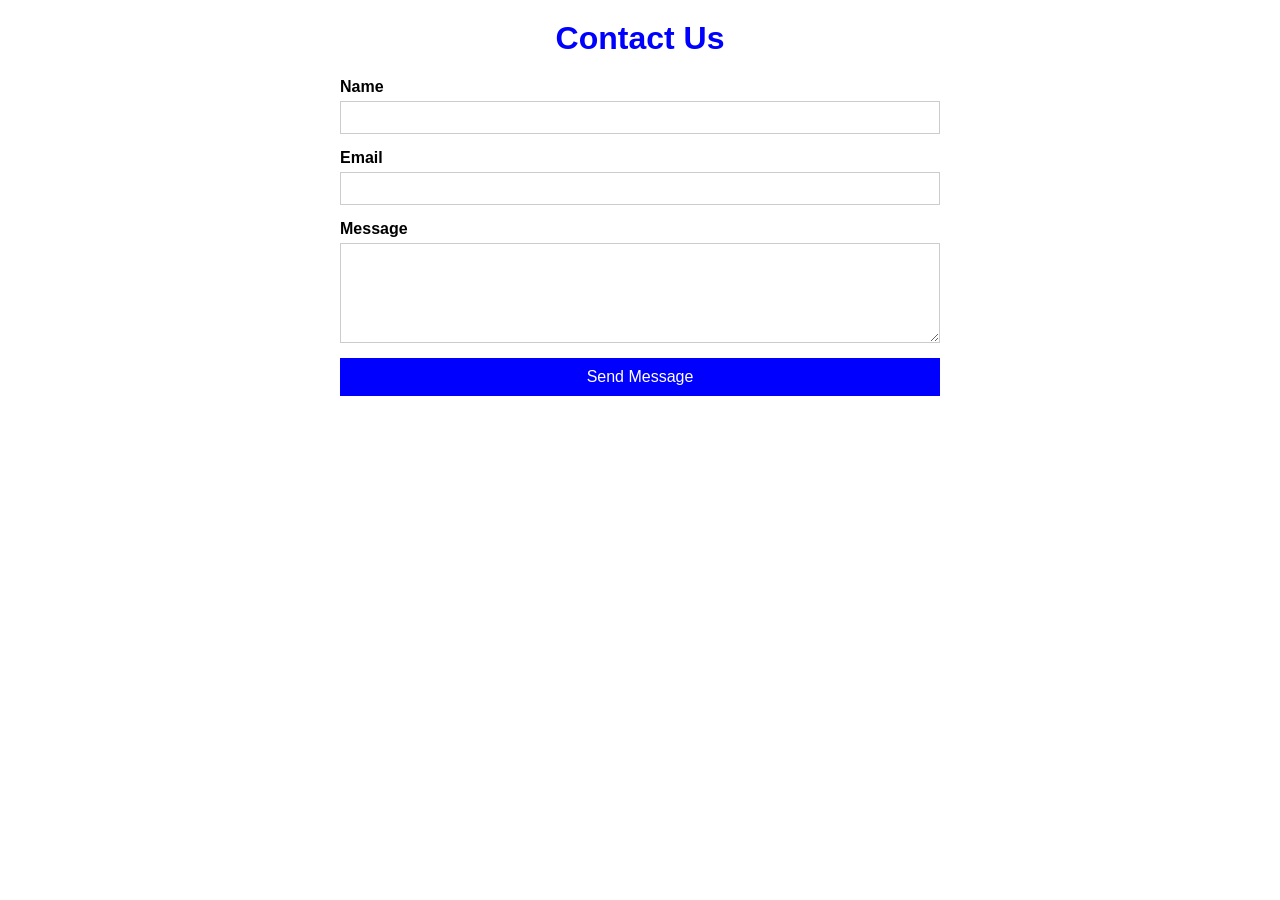
<file: contact_form.html>
<html>
<head><title>Contact Us</title></head>
<body style="font-family: Arial; margin: 0; padding: 20px;">
<div style="max-width: 600px; margin: 0 auto;">
  <h1 style="color: blue; text-align: center;">Contact Us</h1>
  
  <div id="form-container">
    <div style="margin-bottom: 15px;">
      <div style="font-weight: bold; margin-bottom: 5px;">Name</div>
      <input type="text" id="name" style="width: 100%; padding: 8px; border: 1px solid #ccc;">
    </div>
    <div style="margin-bottom: 15px;">
      <div style="font-weight: bold; margin-bottom: 5px;">Email</div>
      <input type="text" id="email" style="width: 100%; padding: 8px; border: 1px solid #ccc;">
    </div>
    <div style="margin-bottom: 15px;">
      <div style="font-weight: bold; margin-bottom: 5px;">Message</div>
      <textarea id="message" style="width: 100%; padding: 8px; border: 1px solid #ccc; height: 100px;"></textarea>
    </div>
    <div onclick="submitForm()" style="background: blue; color: white; padding: 10px 20px; text-align: center; cursor: pointer;">
      Send Message
    </div>
  </div>
  
  <div id="result" style="margin-top: 20px;"></div>
</div>

<script>
function submitForm() {
  var name = document.getElementById("name").value;
  var email = document.getElementById("email").value;
  var message = document.getElementById("message").value;
  
  if (name == "" || email == "" || message == "") {
    document.getElementById("result").innerHTML = "<p style='color:red'>Please fill all fields</p>";
    return;
  }
  
  document.getElementById("result").innerHTML = "<p style='color:green'>Thank you " + name + "! We received your message.</p>";
  
  document.getElementById("name").value = "";
  document.getElementById("email").value = "";
  document.getElementById("message").value = "";
}
</script>
</body>
</html>
</file>
